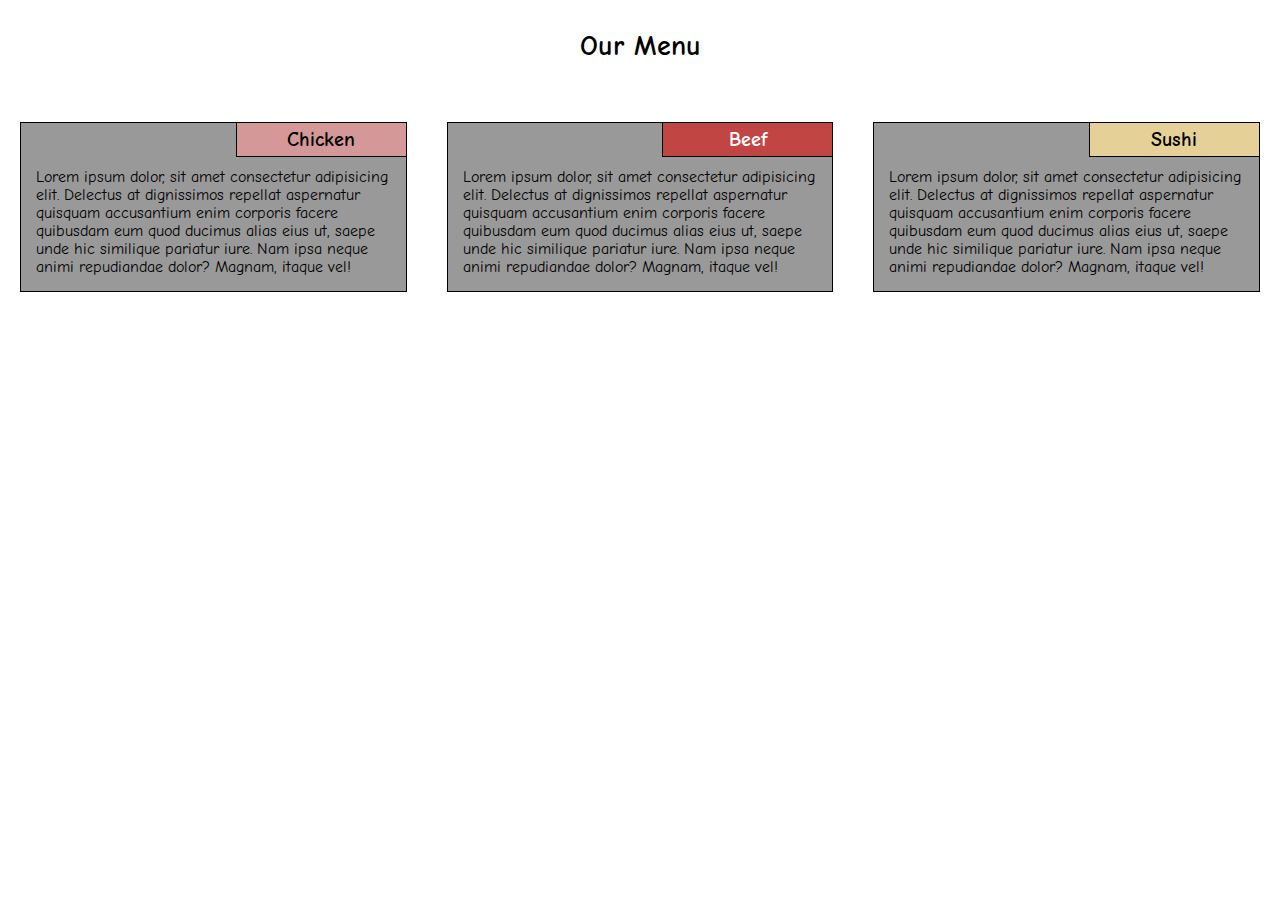
<file: mod2_solution/index.html>
<!DOCTYPE html>
<html lang="en">
  <head>
    <meta charset="UTF-8" />
    <meta http-equiv="X-UA-Compatible" content="IE=edge" />
    <meta name="viewport" content="width=device-width, initial-scale=1.0" />
    <link rel="stylesheet" href="css/style.css" />
    <link rel="preconnect" href="https://fonts.googleapis.com" />
    <link rel="preconnect" href="https://fonts.gstatic.com" crossorigin />
    <link
      href="https://fonts.googleapis.com/css2?family=Comic+Neue:wght@400;700&display=swap"
      rel="stylesheet"
    />
    <title>Document</title>
  </head>
  <body>
    <h1 class="main-header">Our Menu</h1>
    <div class="row">
      <div class="col-lg-3 col-md-6">
        <div class="box">
          <div class="title color-title-chicken">
            <h2>Chicken</h2>
          </div>

          <p>
            Lorem ipsum dolor, sit amet consectetur adipisicing elit. Delectus
            at dignissimos repellat aspernatur quisquam accusantium enim
            corporis facere quibusdam eum quod ducimus alias eius ut, saepe unde
            hic similique pariatur iure. Nam ipsa neque animi repudiandae dolor?
            Magnam, itaque vel!
          </p>
        </div>
      </div>
      <div class="col-lg-3 col-md-6">
        <div class="box">
          <div class="title color-title-beef">
            <h2>Beef</h2>
          </div>

          <p>
            Lorem ipsum dolor, sit amet consectetur adipisicing elit. Delectus
            at dignissimos repellat aspernatur quisquam accusantium enim
            corporis facere quibusdam eum quod ducimus alias eius ut, saepe unde
            hic similique pariatur iure. Nam ipsa neque animi repudiandae dolor?
            Magnam, itaque vel!
          </p>
        </div>
      </div>
      <div class="col-lg-3 col-md-12">
        <div class="box last-box">
          <div class="title color-title-suchi">
            <h2>Sushi</h2>
          </div>

          <p>
            Lorem ipsum dolor, sit amet consectetur adipisicing elit. Delectus
            at dignissimos repellat aspernatur quisquam accusantium enim
            corporis facere quibusdam eum quod ducimus alias eius ut, saepe unde
            hic similique pariatur iure. Nam ipsa neque animi repudiandae dolor?
            Magnam, itaque vel!
          </p>
        </div>
      </div>
    </div>
  </body>
</html>
</file>
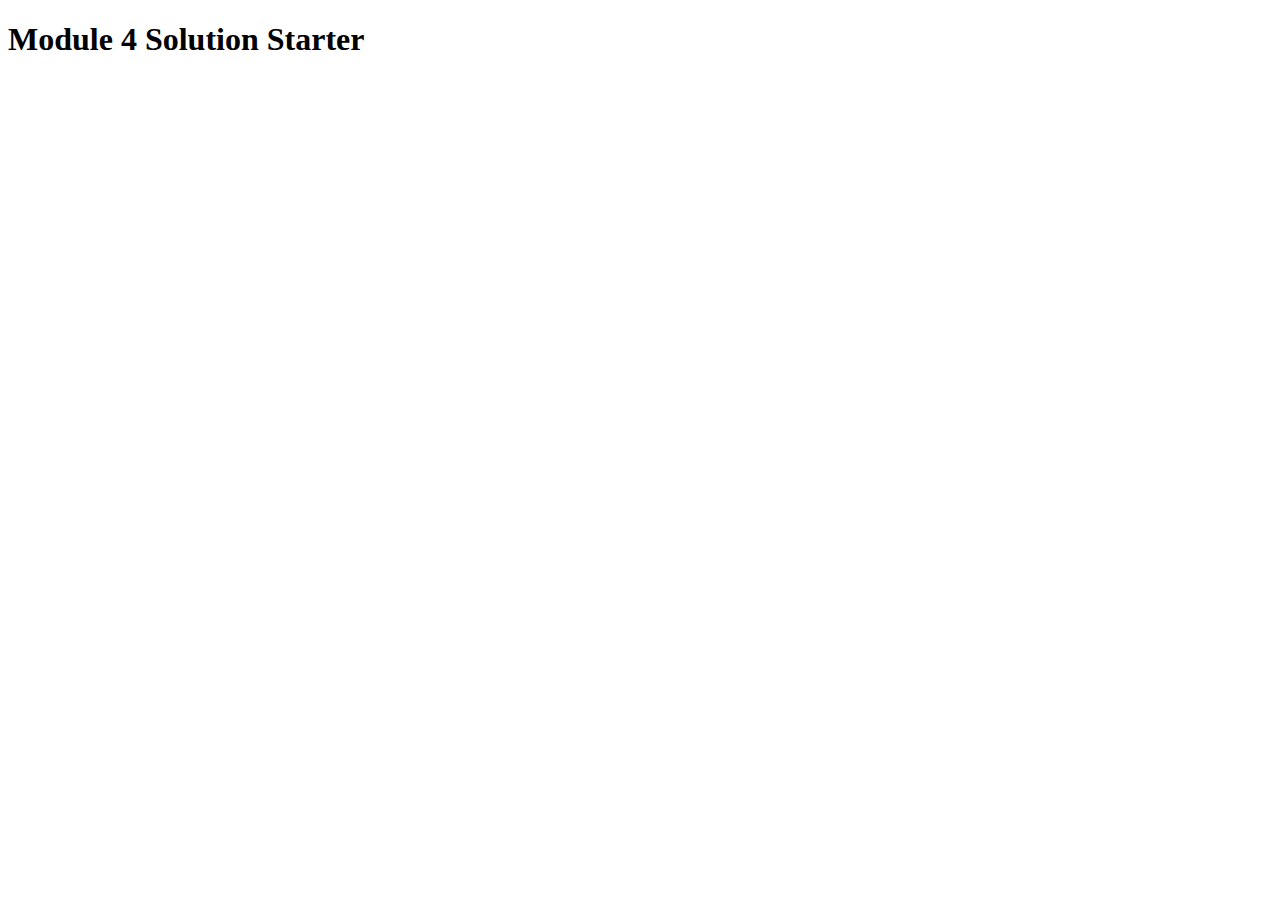
<file: mod4_solution/index.html>
<!DOCTYPE html>
<html>
  <head>
    <meta charset="utf-8" />
    <title>Module 4 Solution Starter</title>
    <script>
      var names = []; // DO NOT REMOVE
    </script>
    <script src="SpeakHello.js"></script>
    <script src="SpeakGoodBye.js"></script>
    <script src="script.js"></script>
  </head>
  <body>
    <h1>Module 4 Solution Starter</h1>
  </body>
</html>
</file>
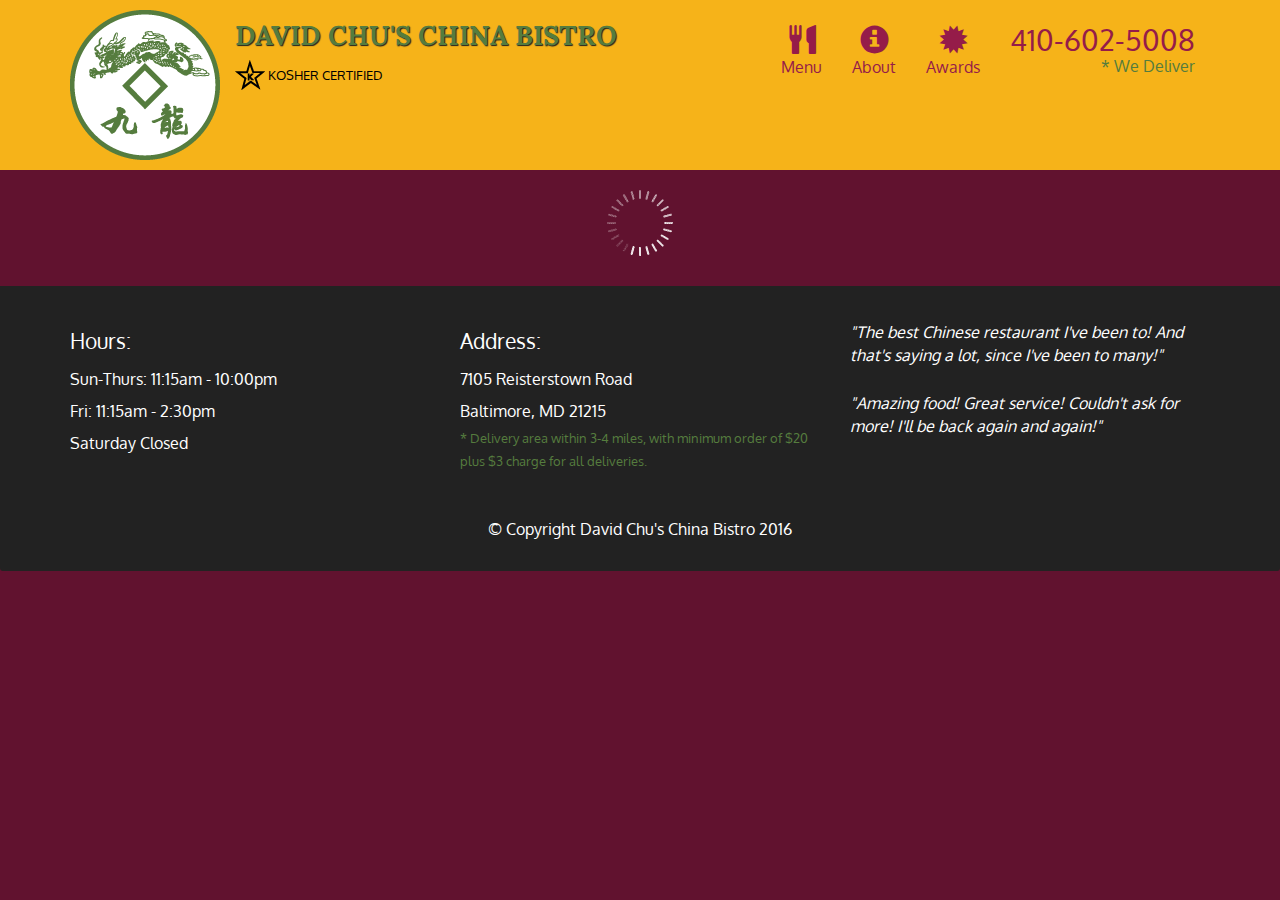
<file: mod5_solution/index.html>
<!doctype html>
<html lang="en">
  <head>
    <meta charset="utf-8">
    <meta http-equiv="X-UA-Compatible" content="IE=edge">
    <meta name="viewport" content="width=device-width, initial-scale=1">
    <title>David Chu's China Bistro</title>
    <link rel="stylesheet" href="css/bootstrap.min.css">
    <link rel="stylesheet" href="css/styles.css">
    <link href='https://fonts.googleapis.com/css?family=Oxygen:400,300,700' rel='stylesheet' type='text/css'>
    <link href='https://fonts.googleapis.com/css?family=Lora' rel='stylesheet' type='text/css'>
  </head>
<body>
  <header>
    <nav id="header-nav" class="navbar navbar-default">
      <div class="container">
        <div class="navbar-header">
          <a href="index.html" class="pull-left visible-md visible-lg">
            <div id="logo-img" alt="Logo image"></div>
          </a>

          <div class="navbar-brand">
            <a href="index.html"><h1>David Chu's China Bistro</h1></a>
            <p>
              <img src="images/star-k-logo.png" alt="Kosher certification">
              <span>Kosher Certified</span>
            </p>
          </div>

          <button id="navbarToggle" type="button" class="navbar-toggle collapsed" data-toggle="collapse" data-target="#collapsable-nav" aria-expanded="false">
            <span class="sr-only">Toggle navigation</span>
            <span class="icon-bar"></span>
            <span class="icon-bar"></span>
            <span class="icon-bar"></span>
          </button>
        </div>
        
        <div id="collapsable-nav" class="collapse navbar-collapse">
           <ul id="nav-list" class="nav navbar-nav navbar-right">
            <li id="navHomeButton" class="visible-xs active">
              <a href="index.html">
                <span class="glyphicon glyphicon-home"></span> Home</a>
            </li>
            <li id="navMenuButton">
              <a href="#" onclick="$dc.loadMenuCategories();">
                <span class="glyphicon glyphicon-cutlery"></span><br class="hidden-xs"> Menu</a>
            </li>
            <li>
              <a href="#">
                <span class="glyphicon glyphicon-info-sign"></span><br class="hidden-xs"> About</a>
            </li>
            <li>
              <a href="#">
                <span class="glyphicon glyphicon-certificate"></span><br class="hidden-xs"> Awards</a>
            </li>
            <li id="phone" class="hidden-xs">
              <a href="tel:410-602-5008">
                <span>410-602-5008</span></a><div>* We Deliver</div>
            </li>
          </ul><!-- #nav-list -->
        </div><!-- .collapse .navbar-collapse -->
      </div><!-- .container -->
    </nav><!-- #header-nav -->
  </header>

  <div id="call-btn" class="visible-xs">
    <a class="btn" href="tel:410-602-5008">
    <span class="glyphicon glyphicon-earphone"></span>
    410-602-5008
    </a>
  </div>
  <div id="xs-deliver" class="text-center visible-xs">* We Deliver</div>

  <div id="main-content" class="container"></div>

  <footer class="panel-footer">
    <div class="container">
      <div class="row">
        <section id="hours" class="col-sm-4">
          <span>Hours:</span><br>
          Sun-Thurs: 11:15am - 10:00pm<br>
          Fri: 11:15am - 2:30pm<br>
          Saturday Closed
          <hr class="visible-xs">
        </section>
        <section id="address" class="col-sm-4">
          <span>Address:</span><br>
          7105 Reisterstown Road<br>
          Baltimore, MD 21215
          <p>* Delivery area within 3-4 miles, with minimum order of $20 plus $3 charge for all deliveries.</p>
          <hr class="visible-xs">
        </section>
        <section id="testimonials" class="col-sm-4">
          <p>"The best Chinese restaurant I've been to! And that's saying a lot, since I've been to many!"</p>
          <p>"Amazing food! Great service! Couldn't ask for more! I'll be back again and again!"</p>
        </section>
      </div>
      <div class="text-center">&copy; Copyright David Chu's China Bistro 2016</div>
    </div>
  </footer>

  <!-- jQuery (Bootstrap JS plugins depend on it) -->
  <script src="js/jquery-2.1.4.min.js"></script>
  <script src="js/bootstrap.min.js"></script>
  <script src="js/ajax-utils.js"></script>
  <script src="js/script.js"></script>
</body>
</html>
</file>
<file: mod2_solution/css/style.css>
* {
  box-sizing: border-box;
  margin: 0;
  padding: 0;
  font-family: "Comic Neue", cursive;
}
.row {
  width: 100%;
}

@media (min-width: 1200px) {
  .col-lg-3 {
    width: 33.33%;
    float: left;
  }
}
@media (min-width: 992px) and (max-width: 1199px) {
  .col-md-6 {
    width: 50%;
    float: left;
  }
  .col-md-12 {
    width: 100%;
    float: left;
  }
}

.main-header {
  text-align: center;
  margin-top: 30px;
  margin-bottom: 40px;
  font-size: 1.75em;
}
.box {
  position: relative;
  margin: 20px;
  border: 1px solid black;
  background-color: #999999;
}

.title {
  position: absolute;
  width: 170px;
  right: 0;
  padding-top: 5px;
  padding-bottom: 5px;
  border-bottom: 1px solid black;
  border-left: 1px solid black;
  text-align: center;
}
.title > h2 {
  font-size: 1.25em;
}
.color-title-chicken {
  background-color: #d59898;
}
.color-title-beef {
  background-color: #c14543;
}
.color-title-beef > h2 {
  color: white;
}
.color-title-suchi {
  background-color: #e5d198;
}
.box > p {
  padding: 15px;
  padding-top: 45px;
  clear: right;
}
</file>
<file: mod5_solution/css/styles.css>
body {
  font-size: 16px;
  color: #fff;
  background-color: #61122f;
  font-family: 'Oxygen', sans-serif;
}

/** HEADER **/
#header-nav {
  background-color: #f6b319;
  border-radius: 0;
  border: 0;
}

#logo-img {
  background: url('../images/restaurant-logo_large.png') no-repeat;
  width: 150px;
  height: 150px;
  margin: 10px 15px 10px 0;
}

.navbar-brand {
  padding-top: 25px;
}
.navbar-brand h1 { /* Restaurant name */
  font-family: 'Lora', serif;
  color: #557c3e;
  font-size: 1.5em;
  text-transform: uppercase;
  font-weight: bold;
  text-shadow: 1px 1px 1px #222;
  margin-top: 0;
  margin-bottom: 0;
  line-height: .75;
}
.navbar-brand a:hover, .navbar-brand a:focus {
  text-decoration: none;
}
.navbar-brand p { /* Kosher cert */
  color: #000;
  text-transform: uppercase;
  font-size: .7em;
  margin-top: 15px;
}
.navbar-brand p span { /* Star-K */
  vertical-align: middle;
}

#nav-list {
  margin-top: 10px;
}
#nav-list a {
  color: #951C49;
  text-align: center;
}
#nav-list a:hover {
  background: #E7E7E7;
}
#nav-list a span {
  font-size: 1.8em;
}

#phone {
  margin-top: 5px;
}
#phone a { /* Phone number */
  text-align: right;
  padding-bottom: 0;
}
#phone div { /* We Deliver */
  color: #557c3e;
  text-align: right;
  padding-right: 15px;
}

.navbar-header button.navbar-toggle, .navbar-header .icon-bar {
  border: 1px solid #61122f;
}
.navbar-header button.navbar-toggle {
  clear: both;
  margin-top: -30px;
}
/* END HEADER */

/* FOOTER */
.panel-footer {
  margin-top: 30px;
  padding-top: 35px;
  padding-bottom: 30px;
  background-color: #222;
  border-top: 0;
}
.panel-footer div.row {
  margin-bottom: 35px;
}
#hours, #address {
  line-height: 2;
}
#hours > span, #address > span {
  font-size: 1.3em;
}
#address p {
  color: #557c3e;
  font-size: .8em;
  line-height: 1.8;
}
#testimonials {
  font-style: italic;
}
#testimonials p:nth-child(2) {
  margin-top: 25px;
}
/* END FOOTER */



/* HOME PAGE */
.container .jumbotron {
  box-shadow: 0 0 50px #3F0C1F;
  border: 2px solid #3F0C1F;
}

#menu-tile, #specials-tile, #map-tile {
  height: 250px;
  width: 100%;
  margin-bottom: 15px;
  position: relative;
  border: 2px solid #3F0C1F;
  overflow: hidden;
}
#menu-tile:hover, #specials-tile:hover, #map-tile:hover {
  box-shadow: 0 1px 5px 1px #cccccc;
}
#menu-tile {
  background: url('../images/menu-tile.jpg') no-repeat;
  background-position: center;
}
#specials-tile {
  background: url('../images/specials-tile.jpg') no-repeat;
  background-position: center;
}
#menu-tile span, #specials-tile span, #map-tile span {
  position: absolute;
  bottom: 0;
  right: 0;
  width: 100%;
  text-align: center;
  font-size: 1.6em;
  text-transform: uppercase;
  background-color: #000;
  color: #fff;
  opacity: .8;
}
/* END HOME PAGE */

/* MENU CATEGORIES PAGE */
.category-tile { 
  position: relative;
  border: 2px solid #3F0C1F;
  overflow: hidden;
  width: 200px;
  height: 200px;
  margin: 0 auto 15px;
}
.category-tile span {
  position: absolute;
  bottom: 0;
  right: 0;
  width: 100%;
  text-align: center;
  font-size: 1.2em;
  text-transform: uppercase;
  background-color: #000;
  color: #fff;
  opacity: .8;
}
.category-tile:hover {
  box-shadow: 0 1px 5px 1px #cccccc;
}

#menu-categories-title + div {
  margin-bottom: 50px;
}
/* END MENU CATEGORIES PAGE */

/* SINGLE CATEGORY PAGE */
.menu-item-tile {
  margin-bottom: 25px;
}
.menu-item-tile hr {
  width: 80%;
}
.menu-item-tile .menu-item-price {
  font-size: 1.1em;
  text-align: right;
  margin-top: -15px;
  margin-right: -15px;
}
.menu-item-tile .menu-item-price span {
  font-size: .6em;
}
.menu-item-photo {
  position: relative;
  border: 2px solid #3F0C1F; 
  overflow: hidden;
  padding: 0;
  margin-right: -15px;
  margin-left: auto;
  margin-bottom: 20px;
  max-width: 250px;
}
.menu-item-photo div {
  position: absolute;
  bottom: 0;
  right: 0;
  width: 80px;
  background-color: #557c3e;
  text-align: center;
}
.menu-item-description {
  padding-right: 30px;
}
h3.menu-item-title {
  margin: 0 0 10px;
}
.menu-item-details {
  font-size: .9em;
  font-style: italic;
}
/* END SINGLE CATEGORY PAGE */


/********** Large devices only **********/
@media (min-width: 1200px) {
  .container .jumbotron {
    background: url('../images/jumbotron_1200.jpg') no-repeat;
    height: 675px;
  }
}

/********** Medium devices only **********/
@media (min-width: 992px) and (max-width: 1199px) {
  /* Header */
  #logo-img {
    background: url('../images/restaurant-logo_medium.png') no-repeat;
    width: 100px;
    height: 100px;
    margin: 5px 5px 5px 0;
  }
  /* End Header */

  /* Home Page */
  .container .jumbotron {
    background: url('../images/jumbotron_992.jpg') no-repeat;
    height: 558px;
  }
  /* End Home Page */
}

/********** Small devices only **********/
@media (min-width: 768px) and (max-width: 991px) {
  /* Home Page */
  .container .jumbotron {
    background: url('../images/jumbotron_768.jpg') no-repeat;
    height: 432px;
  }
  /* End Home Page */
}

/********** Extra small devices only **********/
@media (max-width: 767px) {
  /* Header */
  .navbar-brand {
    padding-top: 10px;
    height: 80px;
  }
  .navbar-brand h1 { /* Restaurant name */
    padding-top: 10px;
    font-size: 5vw; /* 1vw = 1% of viewport width */
  }
  .navbar-brand p { /* Kosher cert */
    font-size: .6em;
    margin-top: 12px;
  }
  .navbar-brand p img { /* Star-K */
    height: 20px;
  }

  #collapsable-nav a { /* Collapsed nav menu text */
    font-size: 1.2em;
  }
  #collapsable-nav a span { /* Collapsed nav menu glyph */
    font-size: 1em;
    margin-right: 5px;
  }

  #call-btn > a {
    font-size: 1.5em;
    display: block;
    margin: 0 20px;
    padding: 10px;
    border: 2px solid #fff;
    background-color: #f6b319;
    color: #951c49;
  }
  #xs-deliver {
    margin-top: 5px;
    font-size: .7em;
    letter-spacing: .1em;
    text-transform: uppercase;
  }
  /* End Header */

  /* Footer */
  .panel-footer section {
    margin-bottom: 30px;
    text-align: center;
  }
  .panel-footer section:nth-child(3) {
    margin-bottom: 0; /* margin already exists on the whole row */
  }
  .panel-footer section hr {
    width: 50%;
  }
  /* End Footer */

  /* Home Page */
  .container .jumbotron {
    margin-top: 30px;
    padding: 0;
  }
  #menu-tile, #specials-tile {
    width: 360px;
    margin: 0 auto 15px;
  }

  .menu-item-photo {
    margin-right: auto;
  }
  .menu-item-tile .menu-item-price {
    text-align: center;
  }
  .menu-item-description {
    text-align: center;;
  }
}


/********** Super extra small devices Only :-) (e.g., iPhone 4) **********/
@media (max-width: 479px) {
  /* Header */
  .navbar-brand h1 { /* Restaurant name */
    padding-top: 5px;
    font-size: 6vw;
  }
  /* End Header */
  
  /* Home page */
  #menu-tile, #specials-tile {
    width: 280px;
    margin: 0 auto 15px;
  }

  .col-xxs-12 {
    position: relative;
    min-height: 1px;
    padding-right: 15px;
    padding-left: 15px;
    float: left;
    width: 100%;
  }
}
</file>
